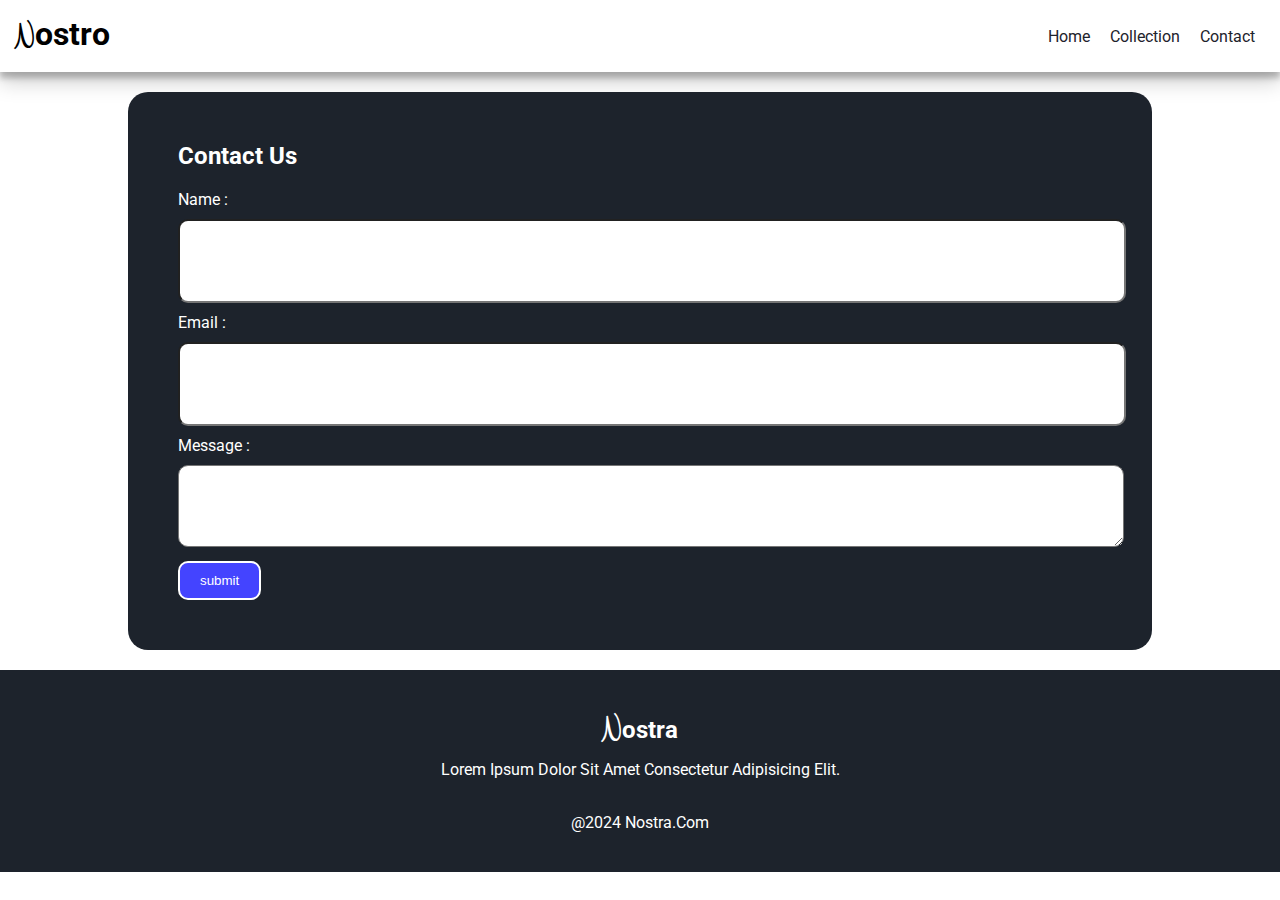
<file: contact.html>
<!DOCTYPE html>
<html lang="en">

<head>
    <meta charset="UTF-8">
    <meta name="viewport" content="width=device-width, initial-scale=1.0">
    <meta http-equiv="X-UA-Compatible" content="IE=edge">

    <!-- SEO Meta Tags -->
    <meta name="description" content="Nostro Dress Shop - Trendy e-commerce site for stylish shirts and t-shirts. Browse the latest collection now!">
    <meta name="keywords" content="fashion, e-commerce, shirts, t-shirts, online shopping, Nostro Dress Shop">
    <meta name="author" content="Aqeel">

     <!-- Open Graph Tags -->
     <meta property="og:title" content="Nostro Dress Shop - Trendy Outfits">
     <meta property="og:description" content="Discover the latest fashion at Nostro Dress Shop. Browse stylish shirts and t-shirts now!">
     <meta property="og:image" content="https://username.github.io/nostro-dress-shop/images/thumbnail.jpg">
     <meta property="og:url" content="https://username.github.io/nostro-dress-shop">
     <meta property="og:type" content="website">
     <meta property="og:site_name" content="Nostro Dress Shop">
 
     <title>Nostro Dress Shop - Trendy Outfits</title>


    <!-- icon link -->

    <link rel="icon"
        href="https://th.bing.com/th/id/R.2becd8c7b53f91e09dfc11072d1a06d8?rik=xaaGvl7V1Q35Rw&pid=ImgRaw&r=0">

    <!-- google font link -->

    <link rel="preconnect" href="https://fonts.googleapis.com">
    <link rel="preconnect" href="https://fonts.gstatic.com" crossorigin>
    <link
        href="https://fonts.googleapis.com/css2?family=Clicker+Script&family=Great+Vibes&family=Roboto:ital,wght@0,100;0,300;0,400;0,500;0,700;0,900;1,100;1,300;1,400;1,500;1,700;1,900&display=swap"
        rel="stylesheet">

    <!-- css link -->

    <link rel="stylesheet" href="style.css">

    <!-- fontawesome icon link -->

    <link rel="stylesheet" href="https://cdnjs.cloudflare.com/ajax/libs/font-awesome/6.6.0/css/all.min.css"
        integrity="sha512-Kc323vGBEqzTmouAECnVceyQqyqdsSiqLQISBL29aUW4U/M7pSPA/gEUZQqv1cwx4OnYxTxve5UMg5GT6L4JJg=="
        crossorigin="anonymous" referrerpolicy="no-referrer" />
</head>

<body>
    <!-- navbar -->
    <nav class="navbar">
        <h1><span>N</span>ostro</h1>

        <div class="navbar-links">
            <p class="navbar-link"><a href="index.html">Home</a></p>
            <p class="navbar-link"><a href="collection.html">Collection</a></p>
            <p class="navbar-link"><a href="contact.html">Contact</a></p>
        </div>

        <div class="navbar-menu-toggle">
            <i class="fa-solid fa-bars"></i>
        </div>
    </nav>

    <!-- side navebar -->
    <div class="side-navbar">
        <div class="cross-mark">
            <i class="fa-solid fa-xmark"></i>
        </div>
        <div class="side-navbar-links">
            <p class="side-navbar-link"><a href="index.html">Home</a></p>
            <p class="side-navbar-link"><a href="collection.html">Collection</a></p>
            <p class="side-navbar-link"><a href="contact.html">Contact</a></p>
        </div>
    </div>

    <!-- contact -->

    <div class="contact">
        <div class="form-container">
            <form class="form">
                <h2>contact us</h2>
                <div class="contact-box">
                    <p>Name :</p>
                    <input type="text" class="input-box">
                </div>
                <div class="contact-box">
                    <p>Email :</p>
                    <input type="email" class="input-box">
                </div>
                <div class="contact-box">
                    <p>message :</p>
                    <textarea class="input-box"></textarea>
                </div>
                <button>submit <i class="fas fa-arrow-right"></i></button>
            </form>
        </div>
    </div>

    <!-- footer -->

    <div class="footer">
        <div class="footer-container">
            <div class="footer-box-1">
                <h2 class="headingtext"><span>n</span>ostra</h2>
                <p>Lorem ipsum dolor sit amet consectetur adipisicing elit.</p>
                <div class="footer-icon-container">
                    <i class="fa-brands fa-instagram"></i>
                    <i class="fa-brands fa-facebook"></i>
                    <i class="fa-brands fa-twitter"></i>
                </div>
            </div>
        </div>
        <p>@2024 Nostra.com</p>
    </div>

</body>

<script src="main.js"></script>

</html>
</file>
<file: style.css>
* {
    padding: 0;
    margin: 0;
}

body {
    font-family: "Roboto", sans-serif;
    font-weight: 400;
    font-style: normal;
    text-transform: capitalize;
}

.navbar {
    display: flex;
    justify-content: space-between;
    align-items: center;
    padding: 15px;
    box-shadow: rgba(0, 0, 0, 0.19) 0px 10px 20px, rgba(0, 0, 0, 0.23) 0px 6px 6px;
}
.navbar h1 span {
    font-family: "Clicker Script", cursive;
    font-size: 30px;
    font-weight:bolder;
}

.navbar-links {
    display: flex;
    column-gap: 20px;
    margin-right: 10px;
}
.navbar-links a {
    text-decoration: none;
    color: #1d232c;
    position: relative;
    padding-bottom: 2px;
    transition: color 0.2s ease-in;
}

.navbar-links a::after {
    content: '';
    position: absolute;
    left: 0;
    bottom: 0;
    width: 0;
    height: 3px;
    background-color: #1d232c;
    transition: width 0.2s ease-in;
}

.navbar-links a:hover::after {
    width: 100%;
}

.navbar-menu-toggle {
    display: none;
}

/* side navbar css */

.side-navbar {
    background-color: #1d232c;
    width: 50%;
    height: 100%;
    position: fixed;
    top: 0;
    left: -60%;
    padding: 20px;
    color: white;
    transition: 1s ease-in;
    z-index: 2;
}

.side-navbar .cross-mark {
    text-align: right;
}

.side-navbar-link {
    margin-bottom: 30px;
}

.side-navbar-links a {
    color: white;
    text-decoration: none;
    position: relative;
    padding-bottom: 2px;
    transition: color 0.2s ease-in;
}

.side-navbar-links a::after {
    content: '';
    position: absolute;
    left: 0;
    bottom: 0;
    width: 0;
    height: 2px;
    background-color: white;
    transition: width 0.2s ease-in;
}
.side-navbar-links a:hover::after{
    width: 100%;
}

/*header design*/

.header {
    display: flex;
    justify-content: center;
    gap: 50px;
    padding: 50px;
}
.header-img {
    height: 300px;
    width: 300px;
    border-radius: 10px;
}
.header button {
    padding: 10px 20px;
    margin-top: 10px;
    background-color: #1d232c;
    cursor: pointer;
    color: white;
    border-radius: 10px;
    text-transform: capitalize;
    transition: 0.2s ease-in;
}
.header button:hover {
    background-color: white;
    border: solid 2px #1d232c;
    color: #1d232c;
}

/* service desing */

.service {
    padding: 20px;
}
.service-container-1 {
    display: flex;
    justify-content: space-between;
    align-items: center;
    padding-bottom: 15px;
}
.service-container-2 {
    display: flex;
    justify-content: space-between;
    align-items: center;
    gap: 10px;
}
.service-container-2 div {
    background-color: #f2f4f7;
    border-radius: 10px;
    padding: 10px;
}

/* new arrivel */

.new-arrivel-main {
    z-index: 1;
}
.new-arrivel-main h2 {
    padding: 20px;
    position: relative;
    display: inline-block;
}

.new-arrivel-main h2::after {
    content: "";
    display: block;
    width: 50%; /* Adjust the percentage as needed */
    height: 2px; /* Adjust the height of the underline as needed */
    background-color: #1d232c; /* Adjust the color as needed */
    position: absolute;
    left: 20px;
    bottom: 25%;
}
.new-arrivel-main h2::before {
    content: "";
    display: block;
    width: 50%; /* Adjust the percentage as needed */
    height: 2px; /* Adjust the height of the underline as needed */
    background-color: #1d232c; /* Adjust the color as needed */
    position: absolute;
    right: 20px;
    top: 25%;
}
.new-arrivel {
    display: flex;
    justify-content: space-around;
    flex-wrap: wrap;
}
.new-arrivel-container {
    position: relative;
    flex-basis: 22%;
}
.new-arrivel-container img {
    height: 200px;
    width: 200px;
    border-radius: 10px;
}
.new-arrivel button {
    padding: 4% 8%;
    color: #1d232c;
    border-radius: 10px;
    border: none;
    position: absolute;
    top: 60%;
    left: 11%;
    transition: 0.2s ease-in;
}
.new-arrivel button:hover {
    background-color: #1d232c;
    color: white;
}

/* news design */

.news {
    display: flex;
    flex-direction: column;
    align-items: center;
    margin-top: 20px;
    text-align: center;
}
.search {
    padding: 11px;
    width: 80vw;
    margin-bottom: 10px;
    border: solid 2px #1d232c;
    border-radius: 10px;
}
.news button {
    padding: 10px 20px;
    border-radius: 10px;
    background-color: #1d232c;
    color: white;
    transition: 0.2s ease-in;
}
.news button:hover {
    background-color: white;
    border: solid 2px #1d232c;
    color: #1d232c;
}

/* footer */

.footer {
    background-color: #1d232c;
    color: white;
    padding: 40px;
    text-align: center;
    margin-top: 20px;
}
.footer-container {
    padding-bottom: 10px;
}
.footer h2 {
    padding-bottom: 10px;
}
.footer h2 span {
    font-family: "Clicker Script", cursive;
    font-size: 30px;
    font-weight:bolder;
}
.footer-container p {
    padding-bottom: 5px;
}
.footer i {
    margin-right: 10px;
}

/* product design */

.product-section {
    margin-top: 20px;
}
.product-search {
    width: 80vw;
    border: solid 2px #1d232c;
    padding: 15px;
    display: flex;
    border-radius: 10px;
    justify-content: space-between;
    align-items: center;
    margin: auto;
}
.product-search input {
    border: none;
    background-color: transparent;
    width: 100%;
    font-size: large;
    color: #1d232c;
}
.product-search input:focus {
    outline: none;
}
.products {
    padding: 20px;
    display: flex;
    flex-wrap: wrap;
    gap: 10px;
    margin-top: 20px;
    justify-content: center;
}
.product-box {
    text-align: center;
    flex-basis: 22%;
    background-color: #f2f4f7;
    border-radius: 10px;
    border: #f2f4f9 2px solid;

}
.product-box img {
    width: 200px;
    height: 280px;
    margin-top: 20px;
}
.product-box p {
    padding: 10px;
    background-color: white;
    margin-bottom: 20px;
}

/* contact */

.contact {
    margin-top: 20px;
    display: flex;
    justify-content: center;
}
.form-container {
    background-color: #1d232c;
    color: white;
    width: 80%;
    border-radius: 20px;
}
.form {
    margin: 50px;
}
.form h2 {
    margin-bottom: 20px;
}
.input-box {
    margin-top: 10px;
    margin-bottom: 10px;
    width: 100%;
    height: 60px;
    border-radius: 10px;
    font-size: large;
    padding: 10px;
    text-transform: capitalize;
}
.input-box:focus {
    outline: none;
}
.form button {
    background-color: #4444ffff;
    color: white;
    padding: 10px 20px;
    border: solid 2px white;
    border-radius: 10px;
}

/* media query for toggle*/

@media screen and (max-width:700px) {
    .navbar-menu-toggle {
        display: block;
    }

    .navbar-links {
        display: none;
    }
    .header {
        text-align: center;
        flex-direction: column;
        align-items: center;
    }
    .service-container-1 {
        display: none;
    }
    .service-container-2 {
        flex-direction: column;
    }
    .new-arrivel-main{
        text-align: center;
    }
    .new-arrivel-container {
        flex-basis: 40%;
    }
    .new-arrivel button {
        top: 60%;
        left: 20%;
        position: absolute;
    }
}
</file>
